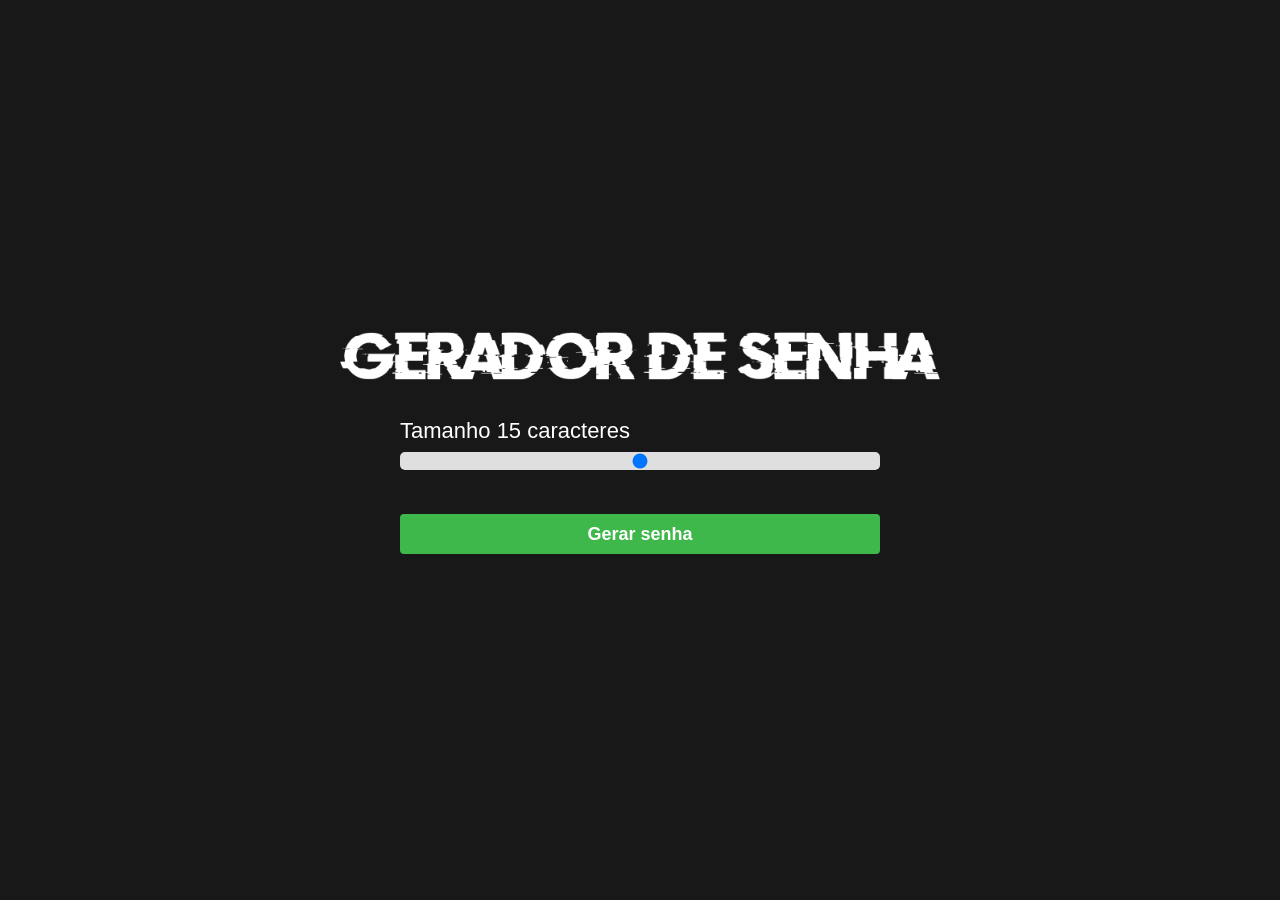
<file: index.html>
<!DOCTYPE html>
<html lang="en">
<head>
  <meta charset="UTF-8">
  <meta http-equiv="X-UA-Compatible" content="IE=edge">
  <meta name="viewport" content="width=device-width, initial-scale=1.0">
  <meta name="keywords" content="Gerador de senhas, gerador passaword">
  <title>gerador de senha</title>

  <link rel="stylesheet" href="style.css">
</head>
<body>
  
  <img class="logo" src="logo.png" alt="Gerador de senha logo" >

  <main class="container-input">
    <span>Tamanho <samp id="valor"></samp> caracteres</span>
    <input id="slider" class="slider" type="range" min="5" max="25" value="15"/>

    <button id="button" class="button-cta" onclick="generatePassword()">Gerar senha</button>
  </main>
<div id="container-password" onclick ="copyPassword()"class="container-password hide">
<span class="title">Sua senha Gerada foi:</span>
<span id="password" class="password"></span>
<span class="tooltip">Clique na senha para copiar.👌</span>
</div>
  <script src="script.js"></script>
</body>
</html>
</file>
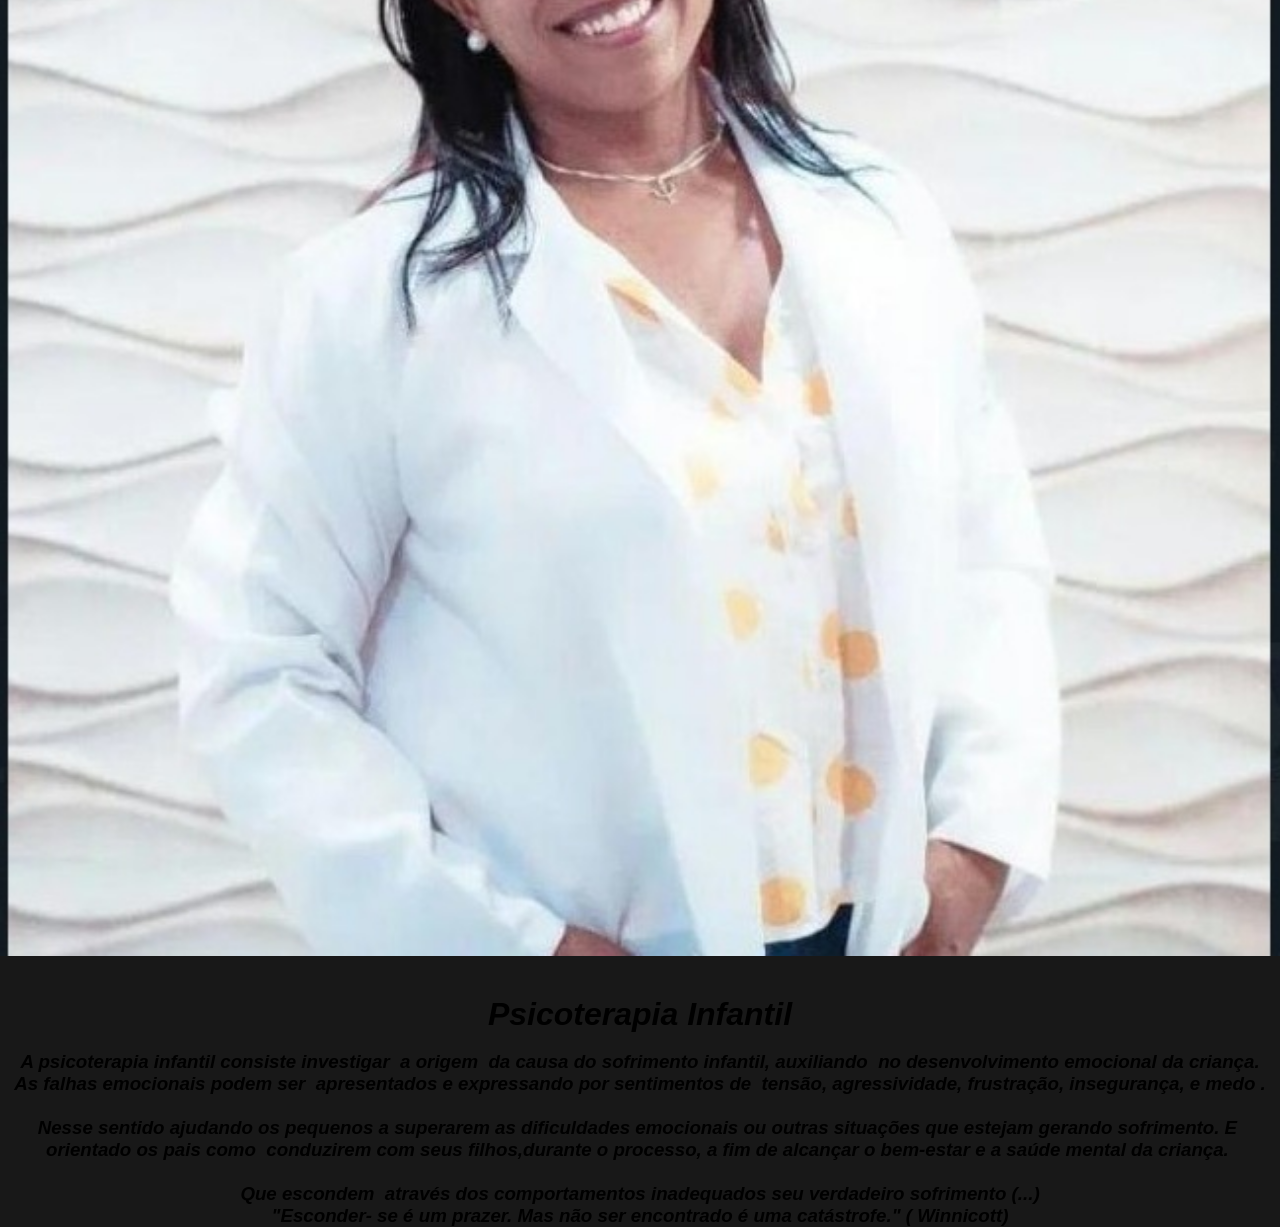
<file: mahprimo2.html>
<!DOCTYPE html>
<html lang="en">
<head>
  <title>Sobre </title>
    <meta charset="UTF-8">
    <meta http-equiv="X-UA-Compatible" content="IE=edge">
    <meta name="viewport" content="width=device-width, initial-scale=1.0">
    <title>Document</title>
    <link rel="stylesheet" href="style.css" />
</head>
<body>
    <header>
        <nav>
          <a class="logo" href="https://api.whatsapp.com/send/?phone=5511949580998&text&app_absent=0">Psicoterapia Infantil</a>
         
          </div>
          
            <a href="index.html">Voltar</a>
 
          </ul>
        </nav>
      </header>
    <main>
        <br>
        <div class='foto'>
            <img src= 'mariaa.jpeg' />
           
        </div>
        <br> 
        <em><div class=“texto” align="center"><br><h1> Psicoterapia Infantil</h1>

            <br>

            <h3> <p>  A psicoterapia infantil consiste  investigar  a origem  da causa do sofrimento infantil, auxiliando  no desenvolvimento emocional da criança.
             <br>
             
            
          As falhas emocionais podem ser  apresentados e expressando por sentimentos de  tensão, agressividade, frustração, insegurança, e medo .<br>
             
             <br>
             Nesse sentido ajudando os pequenos a superarem as dificuldades emocionais ou outras situações que estejam gerando sofrimento. E  orientado os pais como  conduzirem com seus filhos,durante o processo, a fim de alcançar o bem-estar e a saúde mental da criança. <br> 
             
              <br>
             
             Que escondem  através dos comportamentos inadequados seu verdadeiro sofrimento (...)<br>
             
             "Esconder- se é um prazer. Mas não ser encontrado é uma catástrofe." ( Winnicott)<br>

         </em></div> </p></h3>

         
      </div>

    </main>

      
</body>


</html>
</file>
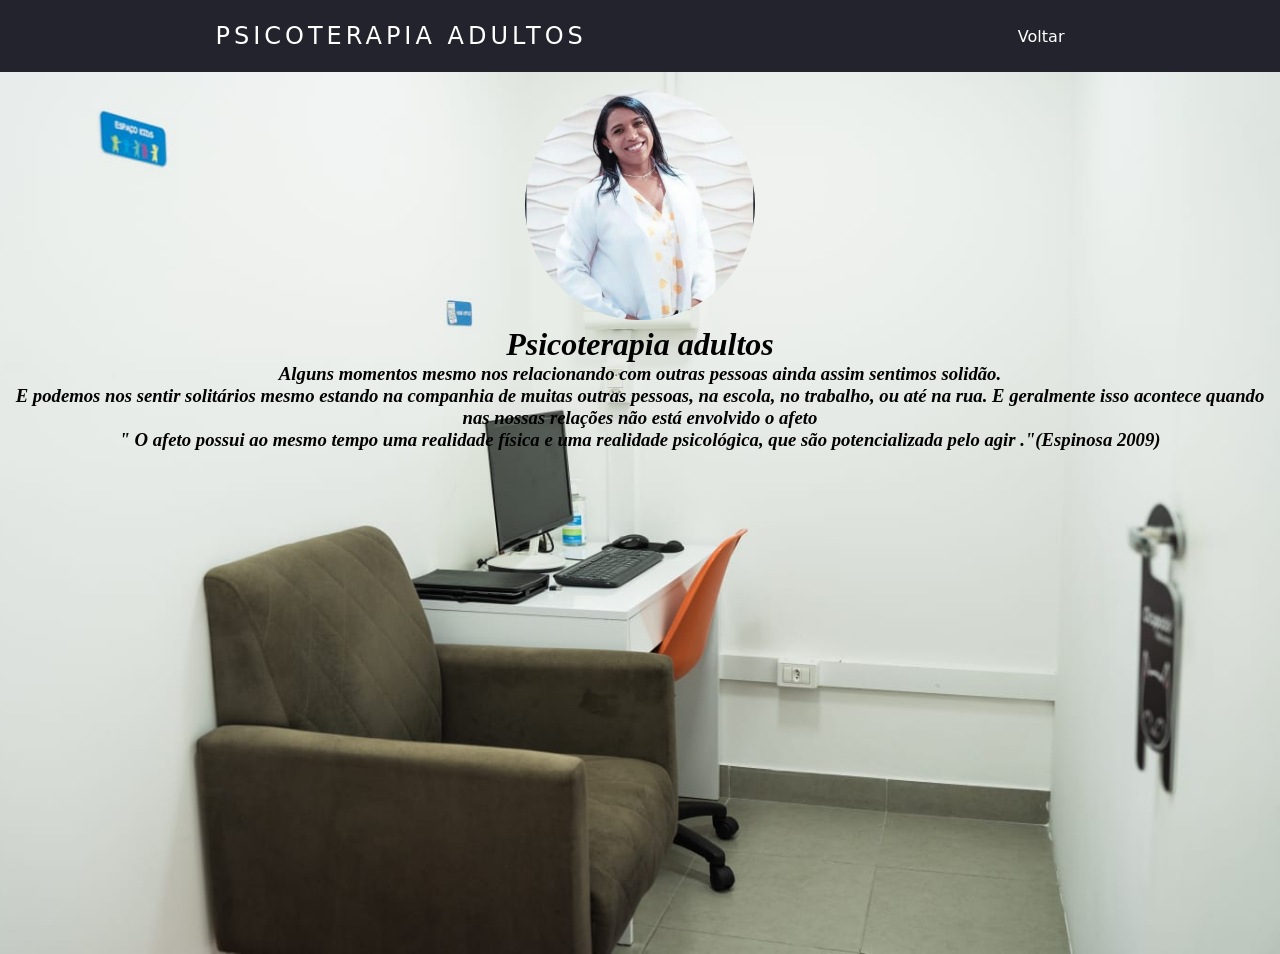
<file: mahprimo3.html>
<!DOCTYPE html>
<html lang="en">
<head>
  <title>Sobre </title>
    <meta charset="UTF-8">
    <meta http-equiv="X-UA-Compatible" content="IE=edge">
    <meta name="viewport" content="width=device-width, initial-scale=1.0">
    <title>Document</title>
    <link rel="stylesheet" href="style3.css" />
</head>
<body>
    <header>
        <nav>
          <a class="logo" href="https://api.whatsapp.com/send/?phone=5511949580998&text&app_absent=0">Psicoterapia adultos</a>
         
          </div>
          
            <a href="index.html">Voltar</a>
 
          </ul>
        </nav>
      </header>
    <main>
        <br>
        <div class='foto'>
            <img src= 'mariaa.jpeg' />
            
           
        </div>
        <br> 
        <em><div class=“texto” align="center"><br><h1> Psicoterapia adultos</h1>
          <h3>  Alguns momentos mesmo nos relacionando com outras pessoas ainda assim sentimos solidão.<br>

 E podemos nos sentir solitários mesmo estando na companhia de muitas outras pessoas, na escola, no trabalho, ou até  na rua.

 E geralmente isso acontece  quando  nas nossas relações  não está envolvido o  afeto 

<br>" O afeto possui ao mesmo tempo uma realidade física e uma realidade psicológica, que são  potencializada pelo agir ."(Espinosa 2009)</h3>

            <br>

         
    </main>

    
</body>
</html>
</file>
<file: style.css>
*{
  font-family: sans-serif;
  width: 100%;
  margin: 0 auto;
  box-sizing: border-box;
}
body{
  background-color: #181818;
  width: 100%;
  height: 100vh;
  display: flex;
  justify-content: center;
  align-items: center;
  flex-direction: column;
}
.logo{
  max-width: 600px;
  margin-bottom: 24px;
}
.container-input{
  max-width: 480px;
  margin: 14px 0;
}
.container-input span{
  color: #fff;
  font-size: 22px;
}
.slider{
  -webkit-appearance: none;
  width: 100%;
  border-radius: 5px;
  background: #dfdfdf;
  height: 18px;
  outline: none;
  margin-top: 8px;
}
.button-cta{
  height: 40px;
  background-color: #3eb74b;
  border: 0;
  border-radius: 4px;
  cursor: pointer;
  margin-top: 40px;
  color: #fff;
  font-weight: bold;
  font-size: 18px;
}
.container-password{
  max-width: 480px;
  margin: 14px 0;
  display: flex;
  align-items: center;
  flex-direction: column;
  cursor: pointer;

}
.title{
  text-align: center;
  color: #fff;
  font-size: 28px;
  margin-top: 24px;
  margin-bottom: 8px;
}
.password{
  height: 60px;
  background-color: rgb(0, 0,0, 0.40);
  border-radius: 4px;
  display: flex;
  justify-content: center;
  align-items: center;
  color: #fff;
  border: 1px solid #313131;
  transition: transform 0.5s;
}
.password:hover{
  transform: scale(1.05);
}
.tooltip{
  color: #fff;
  position: relative;
  top: 20px;
  padding: 6px 8px;
  background: rgb(15,15,15);
  text-align: center;
  font-size: 16px;
  border-radius: 6px;
  visibility: hidden;
  opacity: 0;
  transition: all 0.5s ease-in-out; 
}
.hide{
  display: none;
}
.container-password:hover .tooltip{
  visibility: visible;
  bottom: 50px;
  opacity: 1;
}
</file>
<file: style3.css>
* {
    margin: 0;
    padding: 0;
  }
  
  a {
    color: #fff;
    text-decoration: none;
    transition: 0.3s;
  }
  
  a:hover {
    opacity: 0.7;
  }
  
  .logo {
    font-size: 24px;
    text-transform: uppercase;
    letter-spacing: 4px;
  }
  
  nav {
    display: flex;
    justify-content: space-around;
    align-items: center;
    font-family: system-ui, -apple-system, Helvetica, Arial, sans-serif;
    background: #23232e;
    height: 8vh;
  }
  
  main {
    background: url("consultorio.jpg") no-repeat center center;
    background-size: cover;
    height: 98vh;
    width: 100% ;
    
  }
  .foto{
    width: 100%;
    height: 200px;
    display: flex;
    justify-content: center;
   
}
img{
    border-radius: 150px;
    width: 230px;
    height: 230px;
    justify-content: center;
}
  
  .nav-list {
    list-style: none;
    display: flex;
  }
  
  .nav-list li {
    letter-spacing: 3px;
    margin-left: 32px;
  }
  
  .mobile-menu {
    display: none;
    cursor: pointer;
  }
  
  .mobile-menu div {
    width: 32px;
    height: 2px;
    background: #fff;
    margin: 8px;
    transition: 0.3s;
  }
  
  @media (max-width: 999px) {
    body {
      overflow-x: hidden;
    }
    .nav-list {
      position: absolute;
      top: 8vh;
      right: 0;
      width: 50vw;
      height: 92vh;
      background: #23232e;
      flex-direction: column;
      align-items: center;
      justify-content: space-around;
      transform: translateX(100%);
      transition: transform 0.3s ease-in;
    }
    .nav-list li {
      margin-left: 0;
      opacity: 0;
    }
    .mobile-menu {
      display: block;
    }
  }
  
  .nav-list.active {
    transform: translateX(0);
  }
  
  @keyframes navLinkFade {
    from {
      opacity: 0;
      transform: translateX(50px);
    }
    to {
      opacity: 1;
      transform: translateX(0);
    }
  }
  
  .mobile-menu.active .line1 {
    transform: rotate(-45deg) translate(-8px, 8px);
  }
  
  .mobile-menu.active .line2 {
    opacity: 0;
  }
  
  .mobile-menu.active .line3 {
    transform: rotate(45deg) translate(-5px, -7px);
  }
</file>
